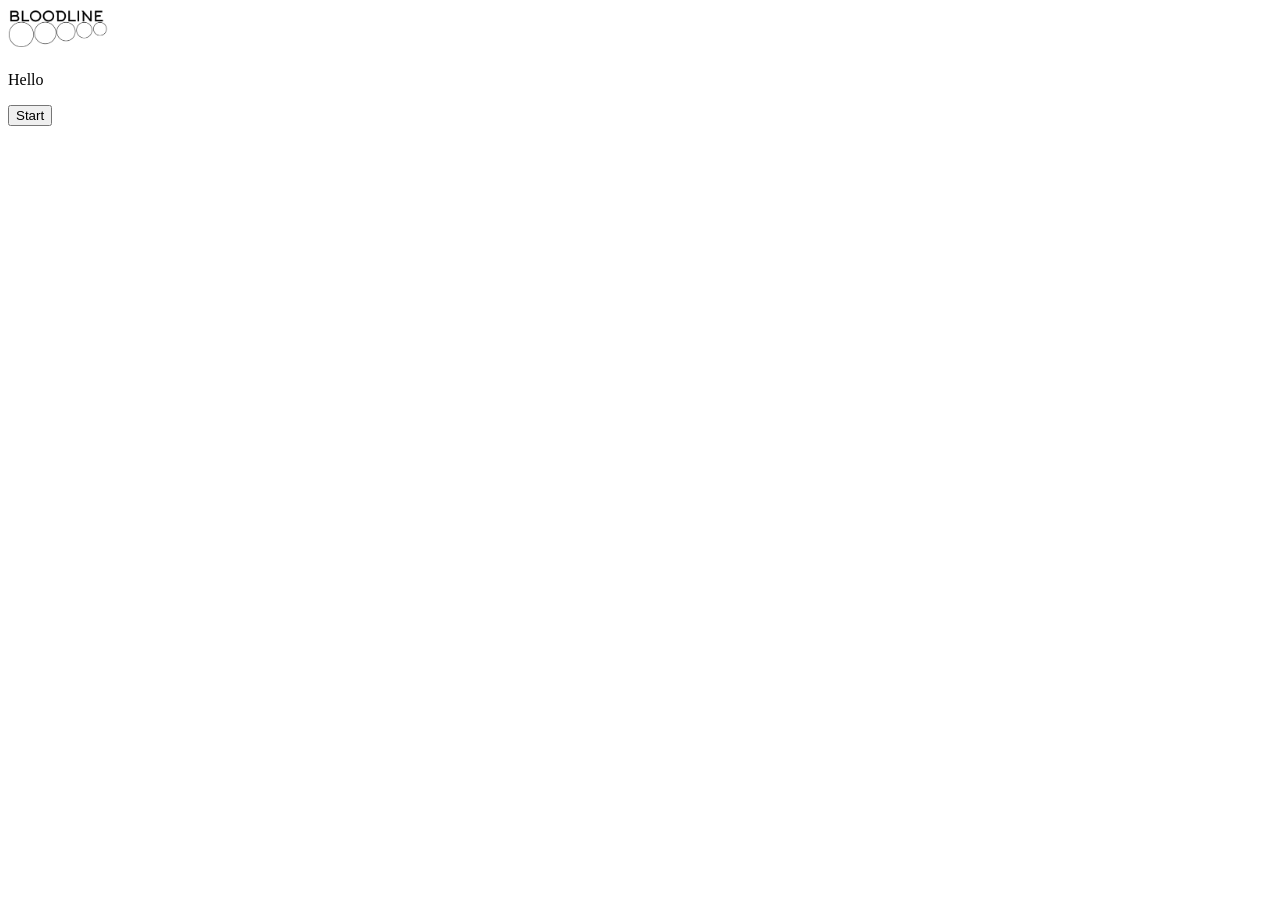
<file: static/index.html>
<!DOCTYPE html>
<html lang="en" dir="ltr">
  <head>
    <meta charset="utf-8">
    <meta name="viewport" content="width=device-width, initial-scale=1">
    <title>Blood Line</title>
    <link rel="stylesheet" href"">
    <link href="https://fonts.googleapis.com/css?family=Muli:400,600,700,800,900i" rel="stylesheet">
  </head>
  <body>
    <img src="logo.jpg" alt="Bloodline Logo" width="100px" id="logo">
    <p>Hello</p>
    <input type ="button" id="start" value="Start" onclick="window.location.href = 'question.html';"></input>
  </body>
</html>
</file>
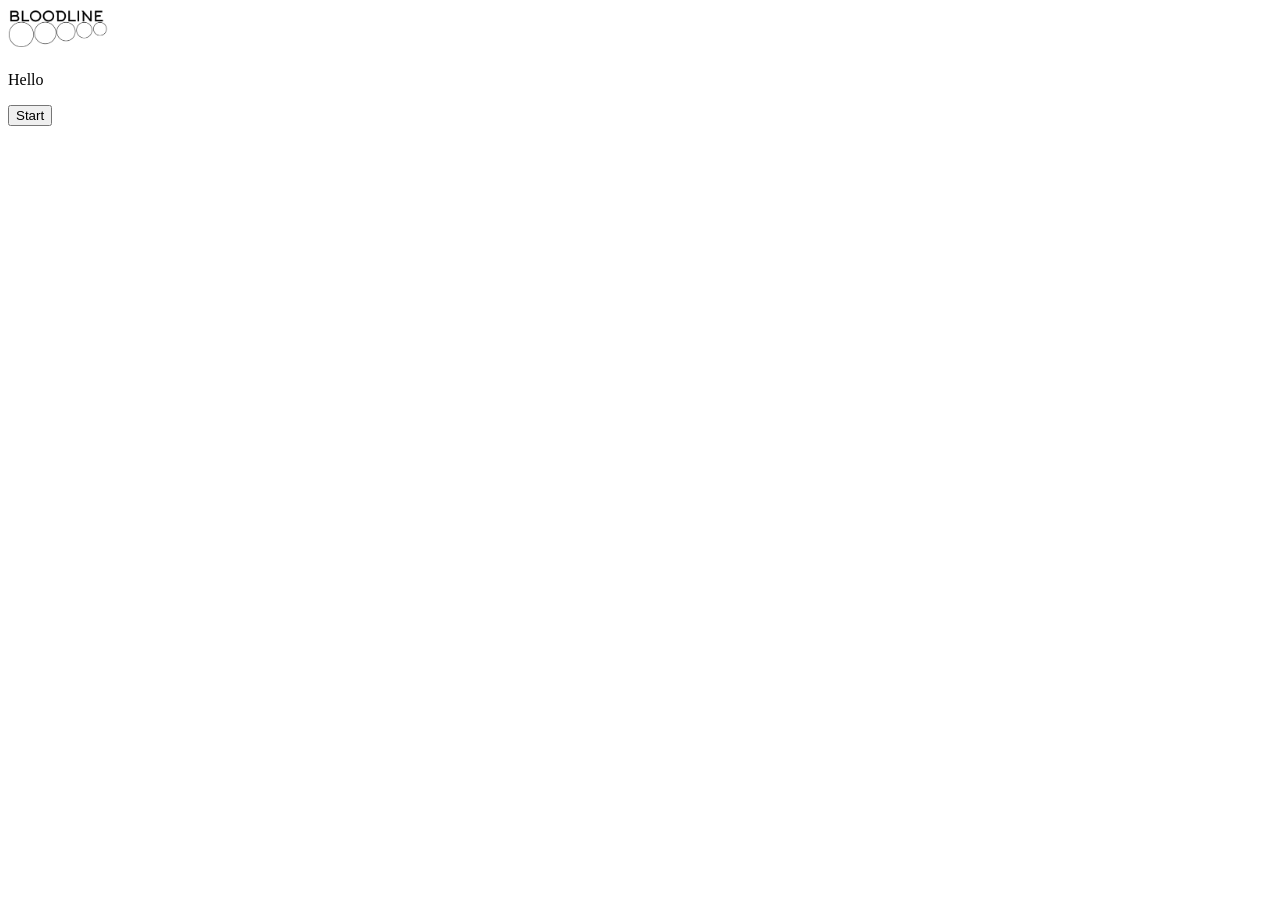
<file: templates/index.html>
<!DOCTYPE html>
<html lang="en" dir="ltr">
  <head>
    <meta charset="utf-8">
    <meta name="viewport" content="width=device-width, initial-scale=1">
    <title>Blood Line</title>
    <link rel="stylesheet" href"">
    <link href="https://fonts.googleapis.com/css?family=Muli:400,600,700,800,900i" rel="stylesheet">
  </head>
  <body>
    <img src="/static/images/logo.png" alt="Bloodline Logo" width="100px" id="logo">
    <p>Hello</p>
    <input type ="button" id="start" value="Start" onclick="window.location.href = '/static/question.html';"></input>
  </body>
</html>
</file>
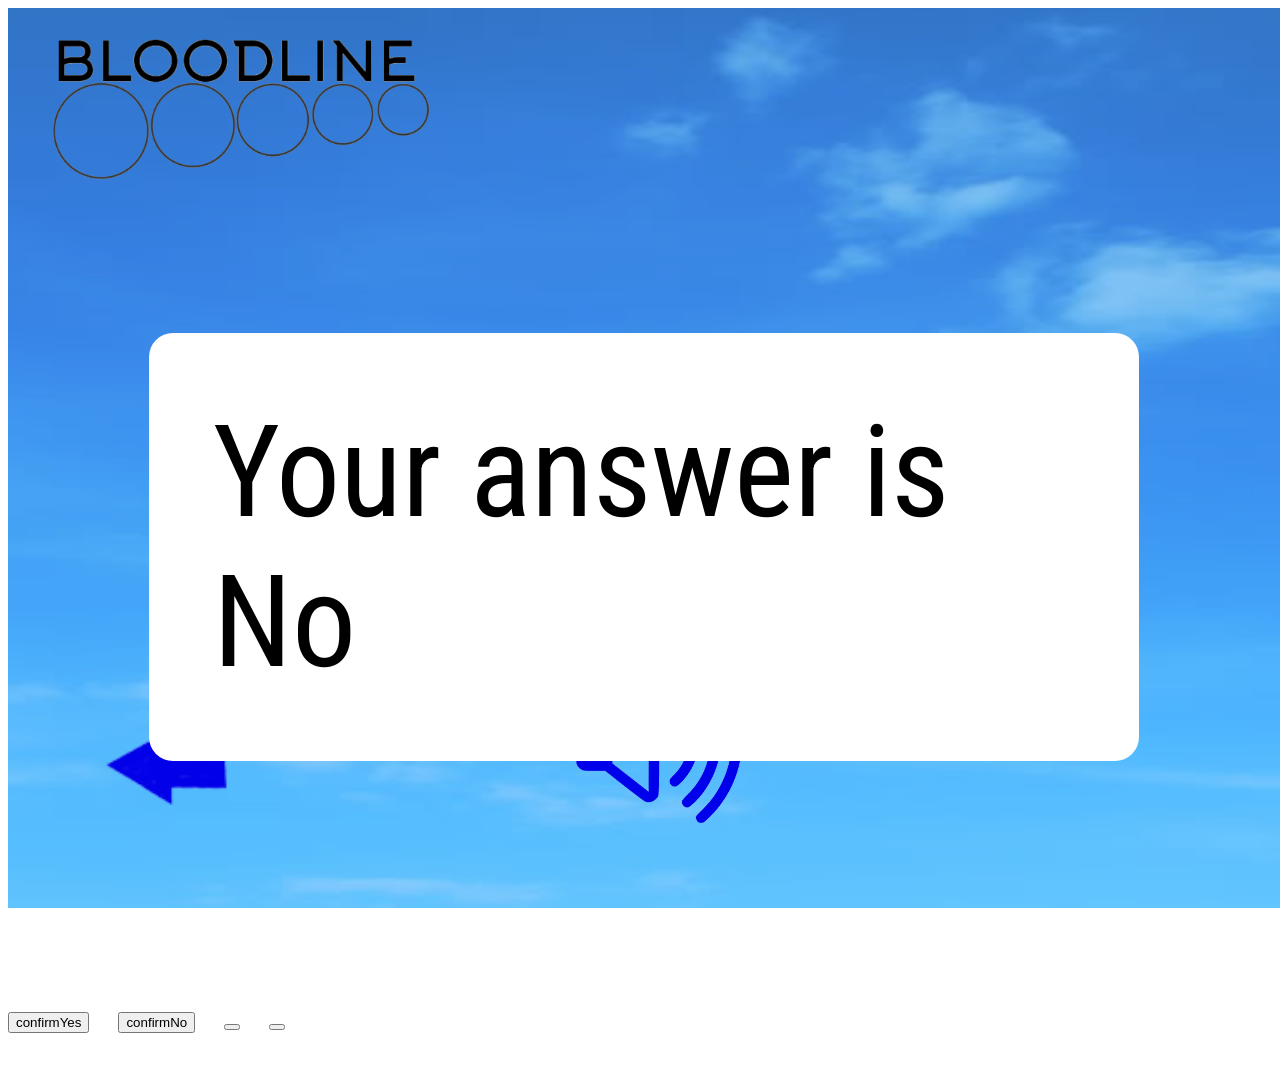
<file: static/answer.html>
<!DOCTYPE html>
<html lang="en" dir="ltr">
  <head>
    <meta charset="utf-8">
    <meta name="viewport" content="width=device-width, initial-scale=1">
    <title>Blood Line</title>
    <link rel="stylesheet" href="css/style.css">
    <link href="https://fonts.googleapis.com/css?family=Roboto+Condensed&display=swap" rel="stylesheet">
  </head>
  <body>
        <img src="images/background.png" alt="background" id="backgroundImage">
    <img src="images/logo.png" alt="Bloodline Logo" width="100px" id="logo">
    <p id="answer"></p>
    <!--Go FORWARD-->
    <input type = "button" id="confirmYes" value="confirmYes" onclick="window.location.href = 'question.html';"></input>

    <!--Go BACK-->
    <input type = "button" id="confirmNo" value="confirmNo" onclick="window.location.href = 'question.html';"></input>
    <button onClick="" id="backward"><img src="images/backward.png" id="backimage"></button>
    <button onClick="" id="repeat"><img src="images/sound.png" id="repeatimage"></button>

    <meta http-equiv="refresh" content="5;url=question.html" />
    <script>
    function toAnswer(answer) {
      if(answer === 'yes') {
        return "Your answer is Yes";
      } else {
        return "Your answer is No";
      }
    }

    document.getElementById("answer").innerHTML = toAnswer(localStorage.getItem('answer'));


    </script>
  </body>
</html>
</file>
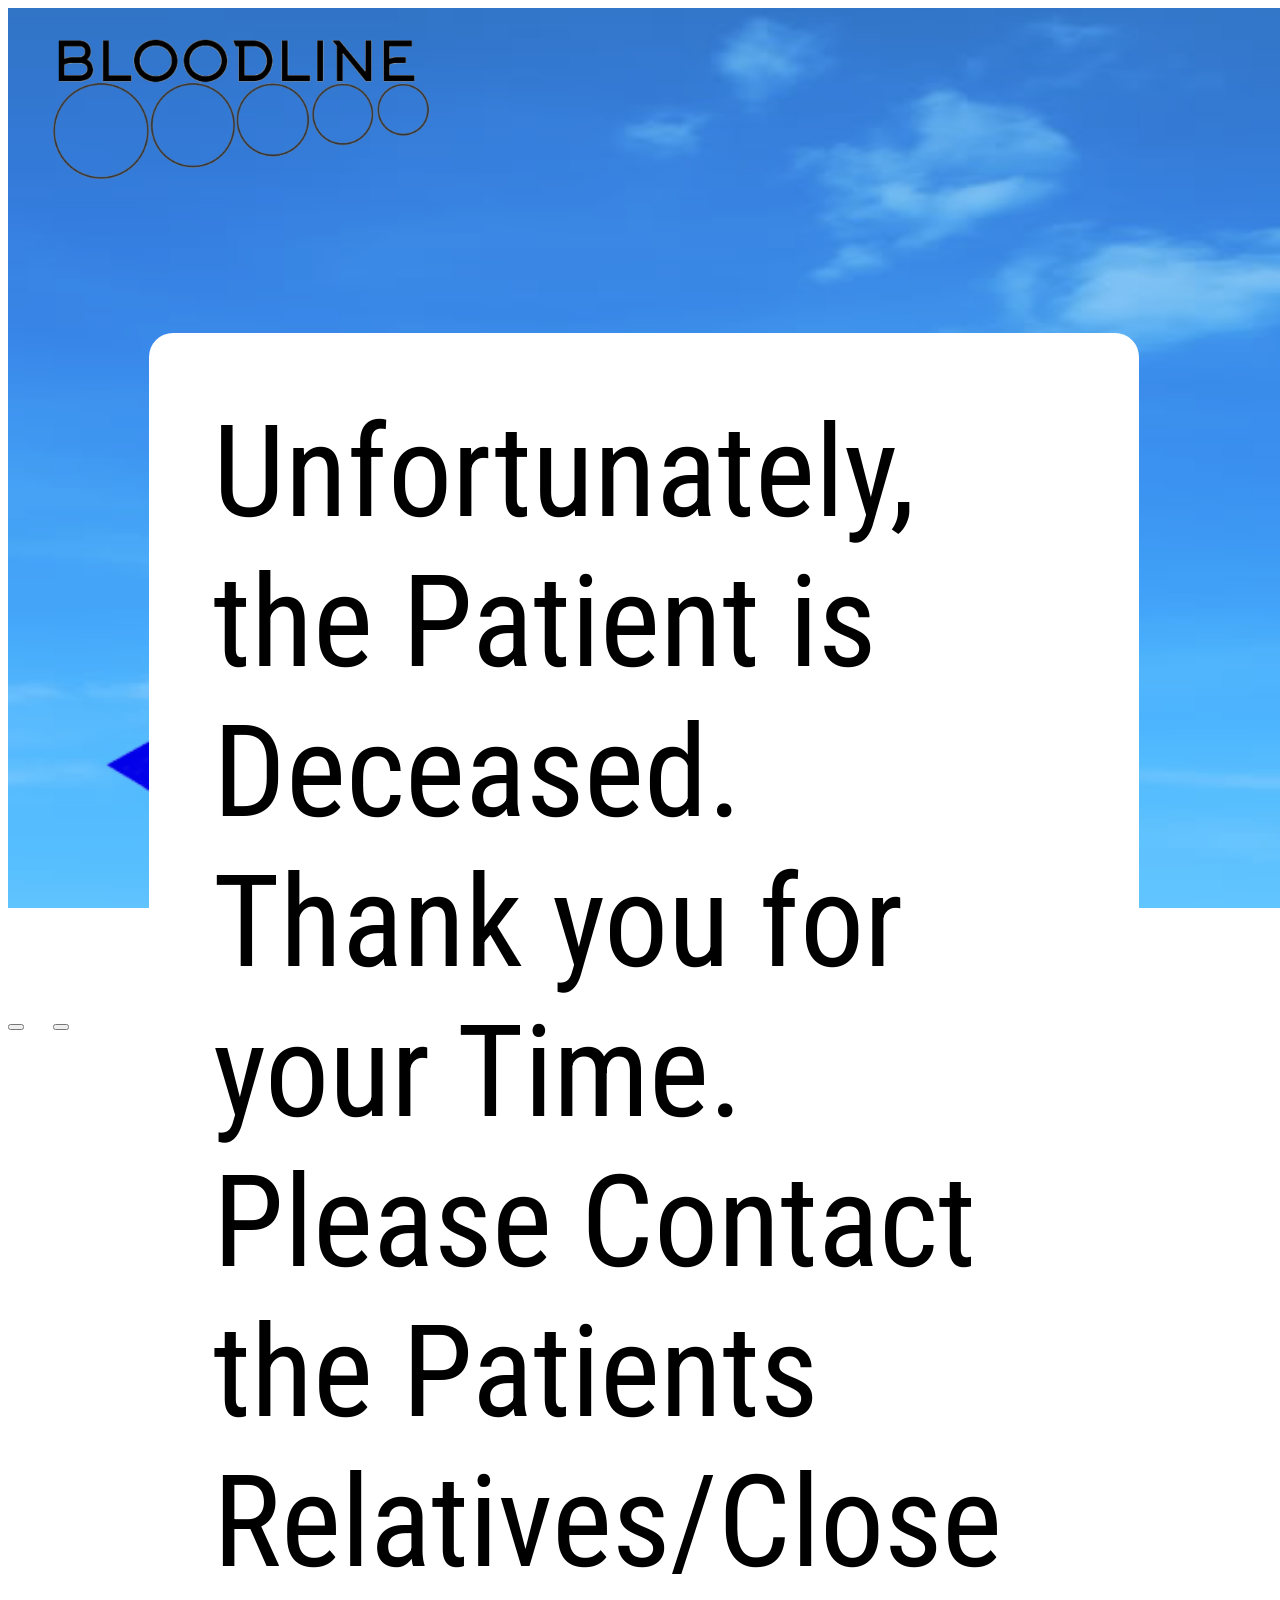
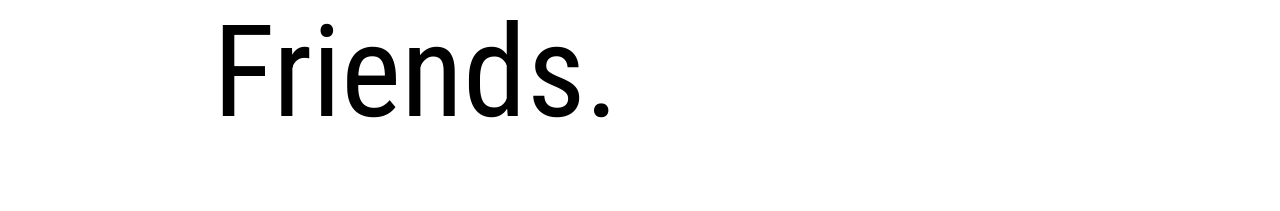
<file: static/Deceased.html>
<!DOCTYPE html>
<html lang="en" dir="ltr">
  <head>
    <meta charset="utf-8">
    <meta name="viewport" content="width=device-width, initial-scale=1">
    <title>Blood Line</title>
    <link rel="stylesheet" href="css/style.css">
    <link href="https://fonts.googleapis.com/css?family=Roboto+Condensed&display=swap" rel="stylesheet">
  </head>
  <body>

    <img src="images/background.png" alt="background" id="backgroundImage">

    <img src="images/logo.png" alt="Bloodline Logo" id="logo">
    <p id="question"></p>
    <div class="navbar">
      <button onClick="" id="backward"><img src="images/backward.png" id="backimage"></button>
      <button onClick="" id="repeat"><img src="images/sound.png" id="repeatimage"></button>
      <button onClick="window.location.href = 'question2.html'; localStorage.setItem('answer', 'yes');" class= "answer" id="yes" value="yes"></button>
      <button onClick="window.location.href = 'Safe.html'; localStorage.setItem('answer', 'no');" class="answer" id="no" value="no"></button>

  </div>


    <script>

    function toQuestion(f) {
      var question = ["Unfortunately, the Patient is Deceased. Thank you for your Time. Please Contact the Patients Relatives/Close Friends.", "question2", "question3" ];
      return question[f];
    }

    document.getElementById("question").innerHTML = toQuestion(0);
    </script>
    <script>

  <form action="./contact" method="post">
      <input type="text" name="projectFilepath">
      <input type="submit">
  </form>

  <div id="touchsurface">Swipe Me</div>

  </body>
</html>
</file>
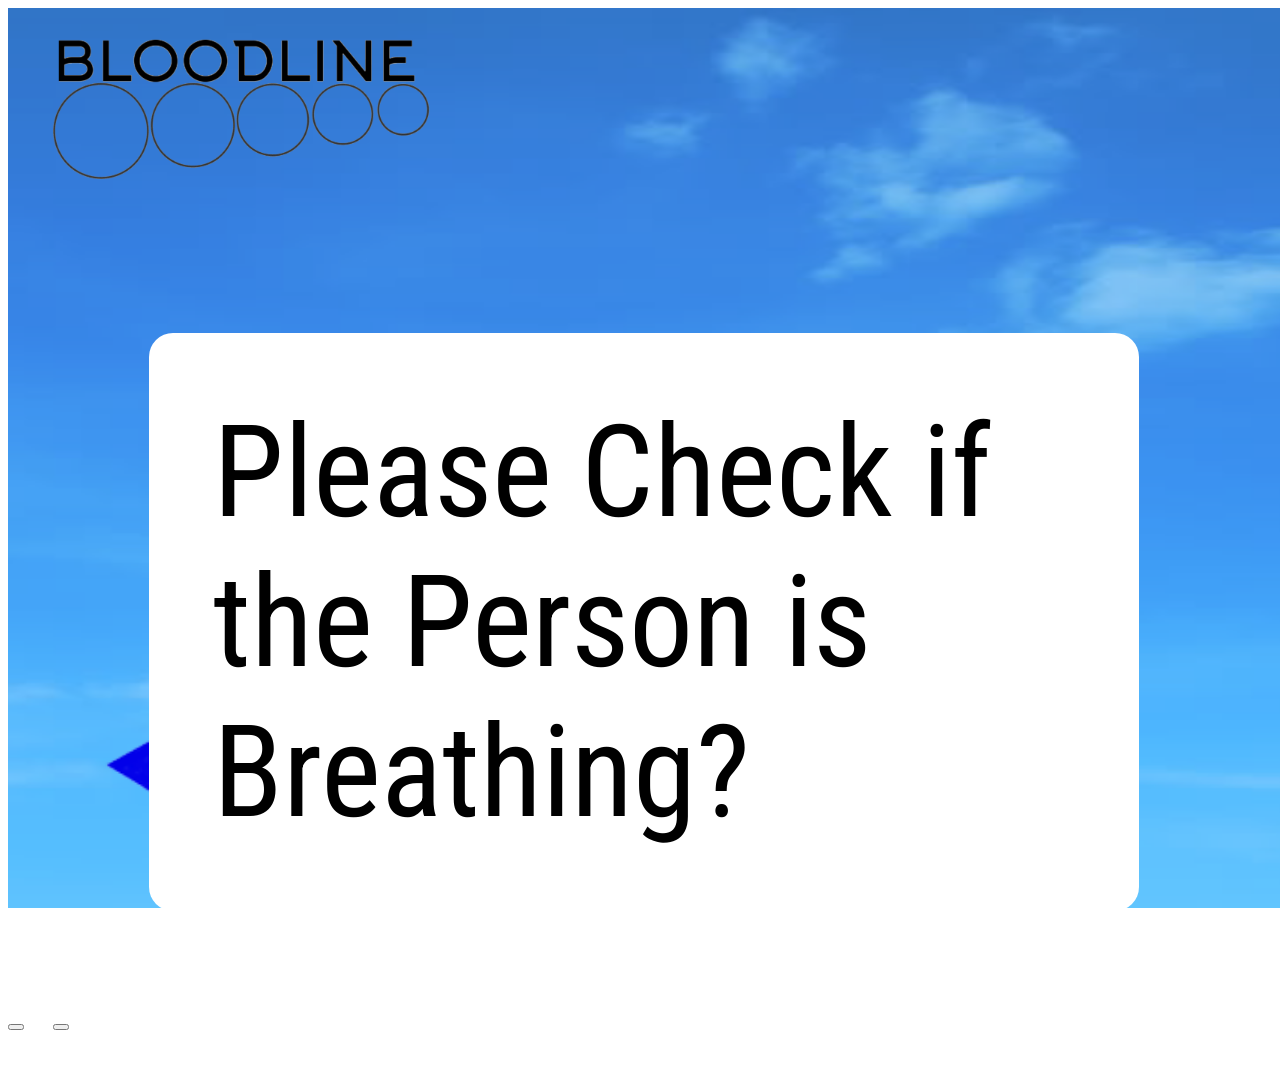
<file: static/PositionAirway.html>
<!DOCTYPE html>
<html lang="en" dir="ltr">
  <head>
    <meta charset="utf-8">
    <meta name="viewport" content="width=device-width, initial-scale=1">
    <title>Blood Line</title>
    <link rel="stylesheet" href="css/style.css">
    <link href="https://fonts.googleapis.com/css?family=Roboto+Condensed&display=swap" rel="stylesheet">
  </head>
  <body>

    <img src="images/background.png" alt="background" id="backgroundImage">

    <img src="images/logo.png" alt="Bloodline Logo" id="logo">
    <p id="question"></p>
    <div class="navbar">
      <button onClick="" id="backward"><img src="images/backward.png" id="backimage"></button>
      <button onClick="" id="repeat"><img src="images/sound.png" id="repeatimage"></button>
      <button onClick="window.location.href = 'question1.html'; localStorage.setItem('answer', 'yes');" class= "answer" id="yes" value="yes"></button>
      <button onClick="window.location.href = 'answer.html'; localStorage.setItem('answer', 'no');" class="answer" id="no" value="no"></button>

  </div>


    <script>

    function toQuestion(f) {
      var question = ["Please Check if the Person is Breathing?", "question2", "question3" ];
      return question[f];
    }

    document.getElementById("question").innerHTML = toQuestion(0);
    </script>
    <script>

  <form action="./contact" method="post">
      <input type="text" name="projectFilepath">
      <input type="submit">
  </form>

  <div id="touchsurface">Swipe Me</div>

  </body>
</html>
</file>
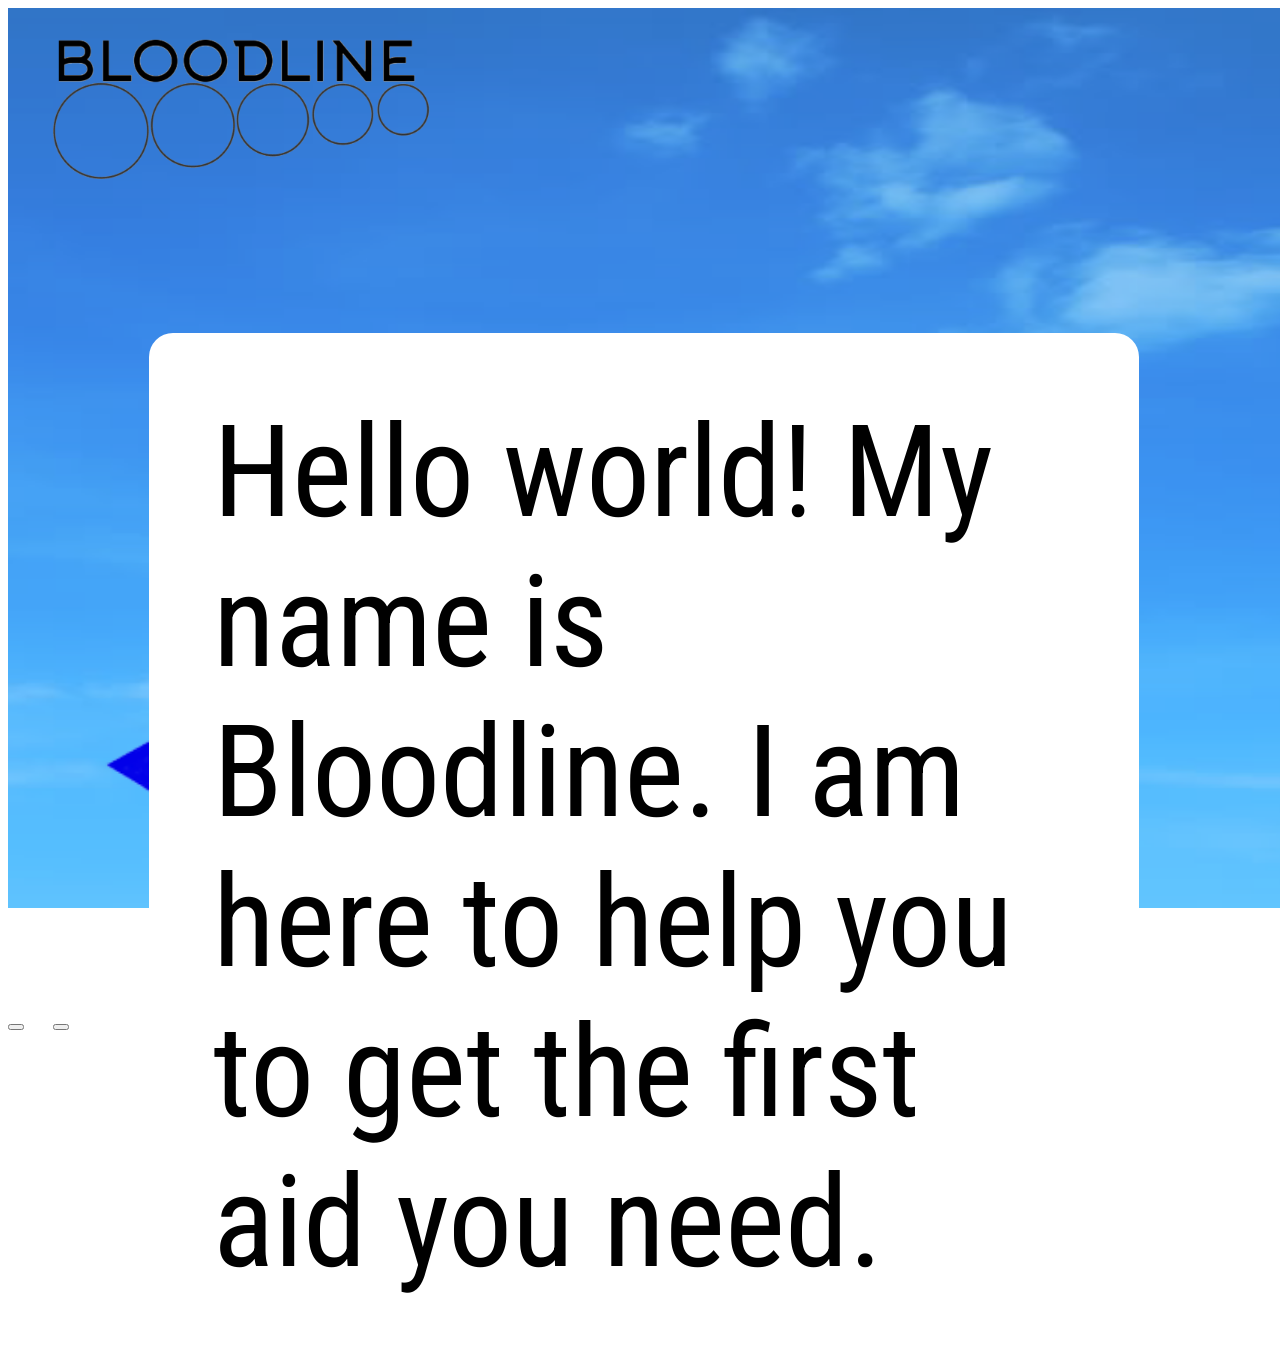
<file: static/question.html>
<!DOCTYPE html>
<html lang="en" dir="ltr">
  <head>
    <meta charset="utf-8">
    <meta name="viewport" content="width=device-width, initial-scale=1">
    <title>Blood Line</title>
    <link rel="stylesheet" href="css/style.css">
    <link href="https://fonts.googleapis.com/css?family=Roboto+Condensed&display=swap" rel="stylesheet">
  </head>
  <body>

    <img src="images/background.png" alt="background" id="backgroundImage">

    <img src="images/logo.png" alt="Bloodline Logo" id="logo">
    <p id="question"></p>
    <div class="navbar">
      <button onClick="" id="backward"><img src="images/backward.png" id="backimage"></button>
      <button onClick="" id="repeat"><img src="images/sound.png" id="repeatimage"></button>
      <button onClick="window.location.href = 'question1.html'; localStorage.setItem('answer', 'yes');" class= "answer" id="yes" value="yes"></button>
      <button onClick="window.location.href = 'question1.html'; localStorage.setItem('answer', 'no');" class="answer" id="no" value="no"></button>

  </div>


    <script>

    function toQuestion(f) {
      var question = ["Hello world! My name is Bloodline. I am here to help you to get the first aid you need.", "question2", "question3" ];
      return question[f];
    }

    document.getElementById("question").innerHTML = toQuestion(0);
    </script>
    <script>

  <form action="./contact" method="post">
      <input type="text" name="projectFilepath">
      <input type="submit">
  </form>

  <div id="touchsurface">Swipe Me</div>

  </body>
</html>
</file>
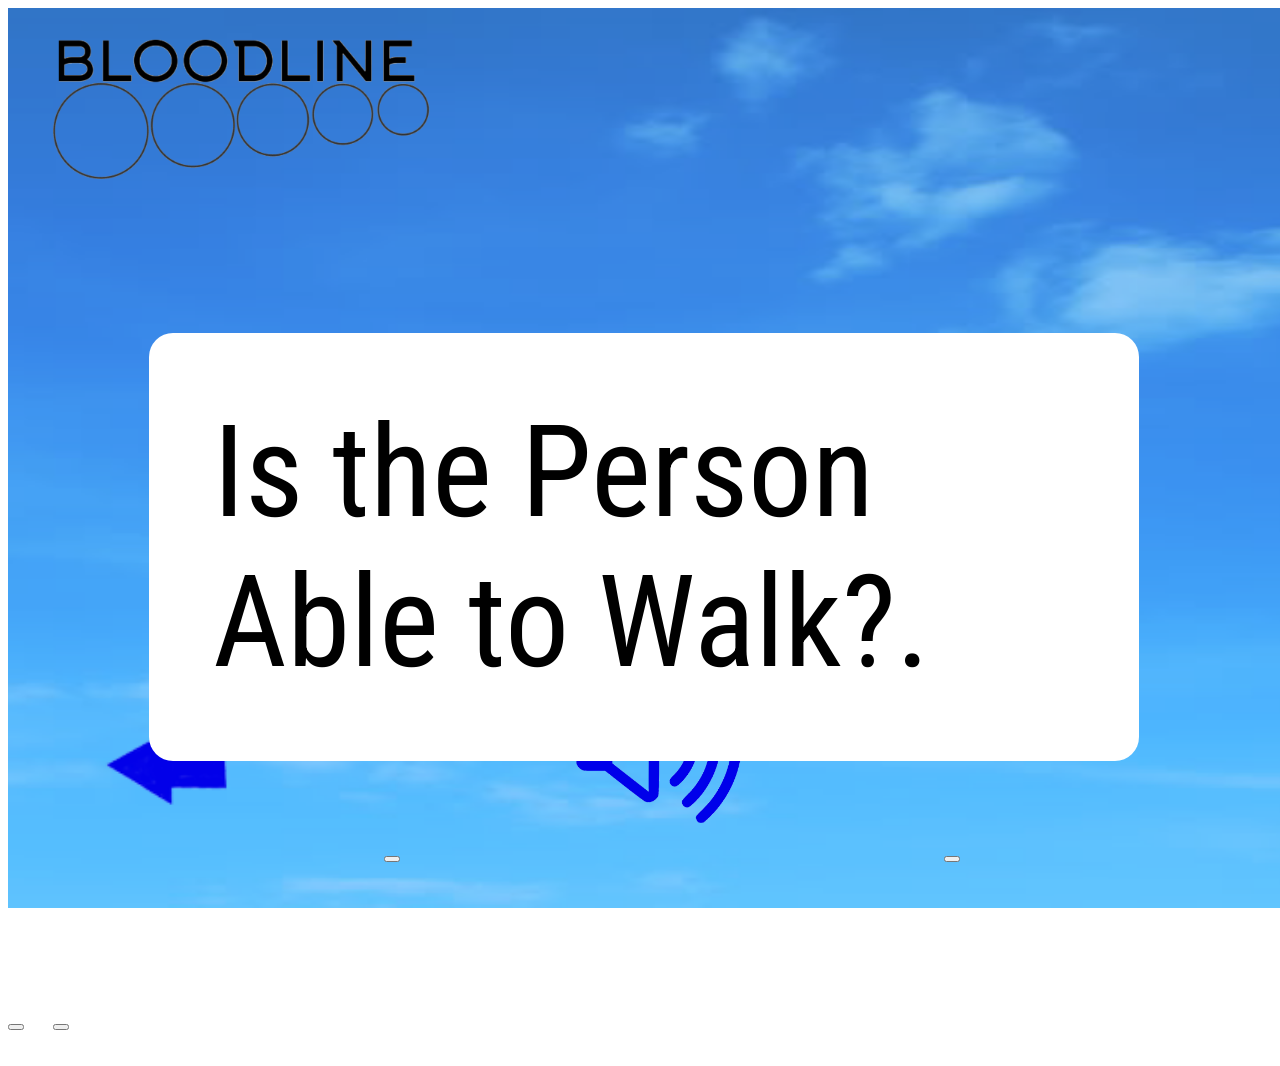
<file: static/question1.html>
<!DOCTYPE html>
<html lang="en" dir="ltr">
  <head>
    <meta charset="utf-8">
    <meta name="viewport" content="width=device-width, initial-scale=1">
    <title>Blood Line</title>
    <link rel="stylesheet" href="css/style.css">
    <link href="https://fonts.googleapis.com/css?family=Roboto+Condensed&display=swap" rel="stylesheet">
  </head>
  <body>

    <img src="images/background.png" alt="background" id="backgroundImage">

    <img src="images/logo.png" alt="Bloodline Logo" id="logo">
    <p id="question"></p>
    <div class="navbar">
      <button onClick="" id="backward"><img src="images/backward.png" id="backimage"></button>
      <button onClick="" id="repeat"><img src="images/sound.png" id="repeatimage"></button>
      <button onClick="window.location.href = 'Respirations.html'; localStorage.setItem('answer', 'yes');" class= "answer" id="yes" value="yes"></button>
      <button onClick="window.location.href = 'Safe.html'; localStorage.setItem('answer', 'no');" class="answer" id="no" value="no"></button>

  </div>


    <script>

    function toQuestion(f) {
      var question = ["Is the Person Able to Walk?.", "question2", "question3" ];
      return question[f];
    }

    document.getElementById("question").innerHTML = toQuestion(0);
    </script>
    <script>

  <form action="./contact" method="post">
      <input type="text" name="projectFilepath">
      <input type="submit">
  </form>

  <div id="touchsurface">Swipe Me</div>

  </body>
</html>
</file>
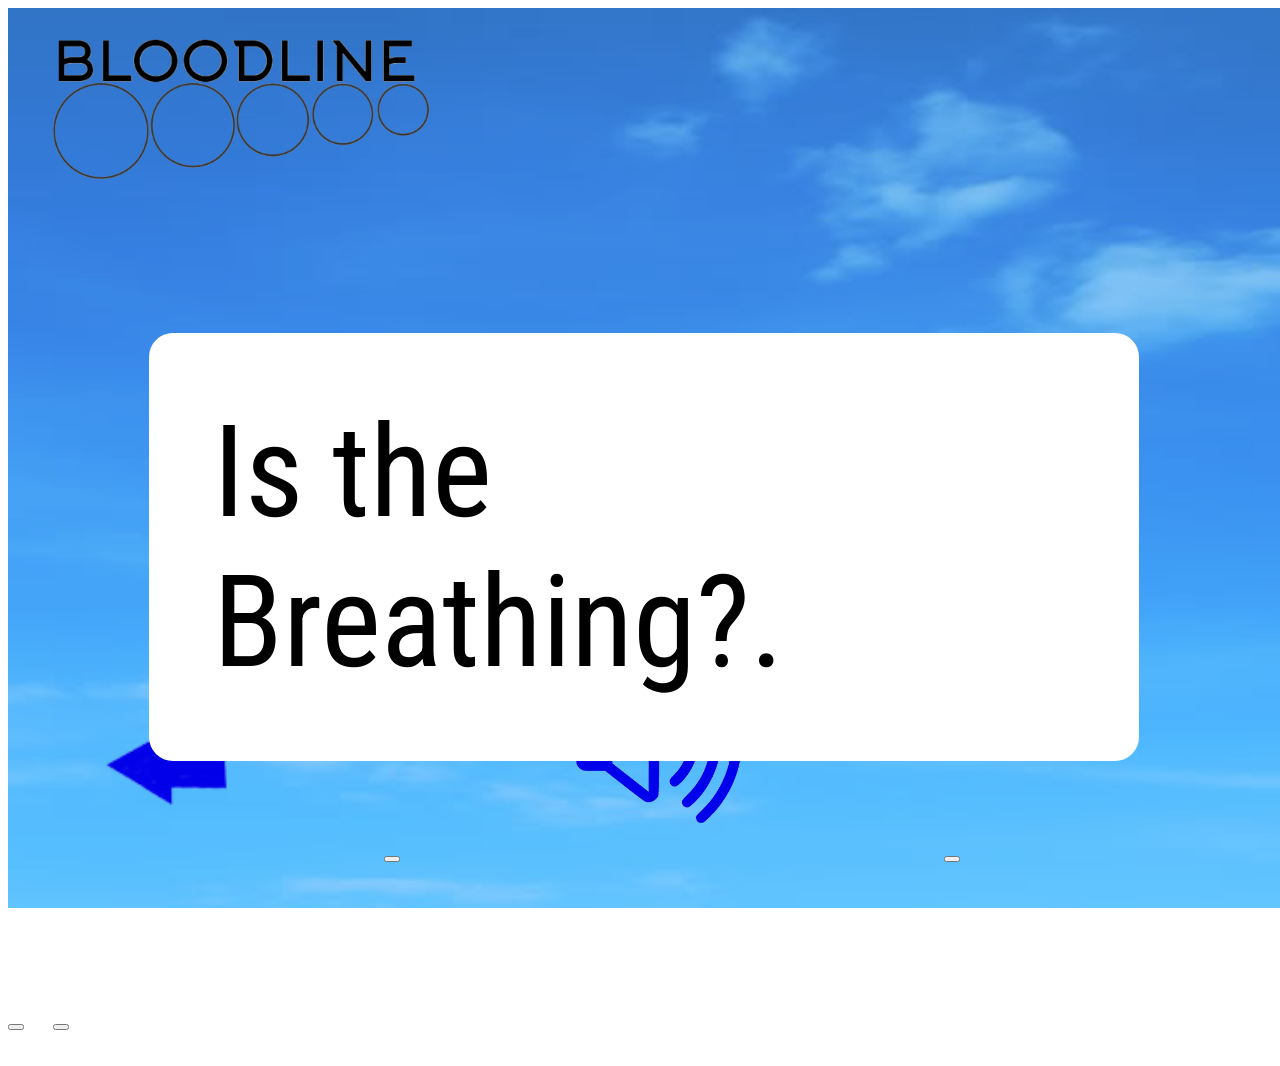
<file: static/Respirations.html>
<!DOCTYPE html>
<html lang="en" dir="ltr">
  <head>
    <meta charset="utf-8">
    <meta name="viewport" content="width=device-width, initial-scale=1">
    <title>Blood Line</title>
    <link rel="stylesheet" href="css/style.css">
    <link href="https://fonts.googleapis.com/css?family=Roboto+Condensed&display=swap" rel="stylesheet">
  </head>
  <body>

    <img src="images/background.png" alt="background" id="backgroundImage">

    <img src="images/logo.png" alt="Bloodline Logo" id="logo">
    <p id="question"></p>
    <div class="navbar">
      <button onClick="" id="backward"><img src="images/backward.png" id="backimage"></button>
      <button onClick="" id="repeat"><img src="images/sound.png" id="repeatimage"></button>
      <button onClick="window.location.href = 'Deceased.html'; localStorage.setItem('answer', 'yes');" class= "answer" id="yes" value="yes"></button>
      <button onClick="window.location.href = 'Safe.html'; localStorage.setItem('answer', 'no');" class="answer" id="no" value="no"></button>

  </div>


    <script>

    function toQuestion(f) {
      var question = ["Is the Breathing?.", "question2", "question3" ];
      return question[f];
    }

    document.getElementById("question").innerHTML = toQuestion(0);
    </script>
    <script>

  <form action="./contact" method="post">
      <input type="text" name="projectFilepath">
      <input type="submit">
  </form>

  <div id="touchsurface">Swipe Me</div>

  </body>
</html>
</file>
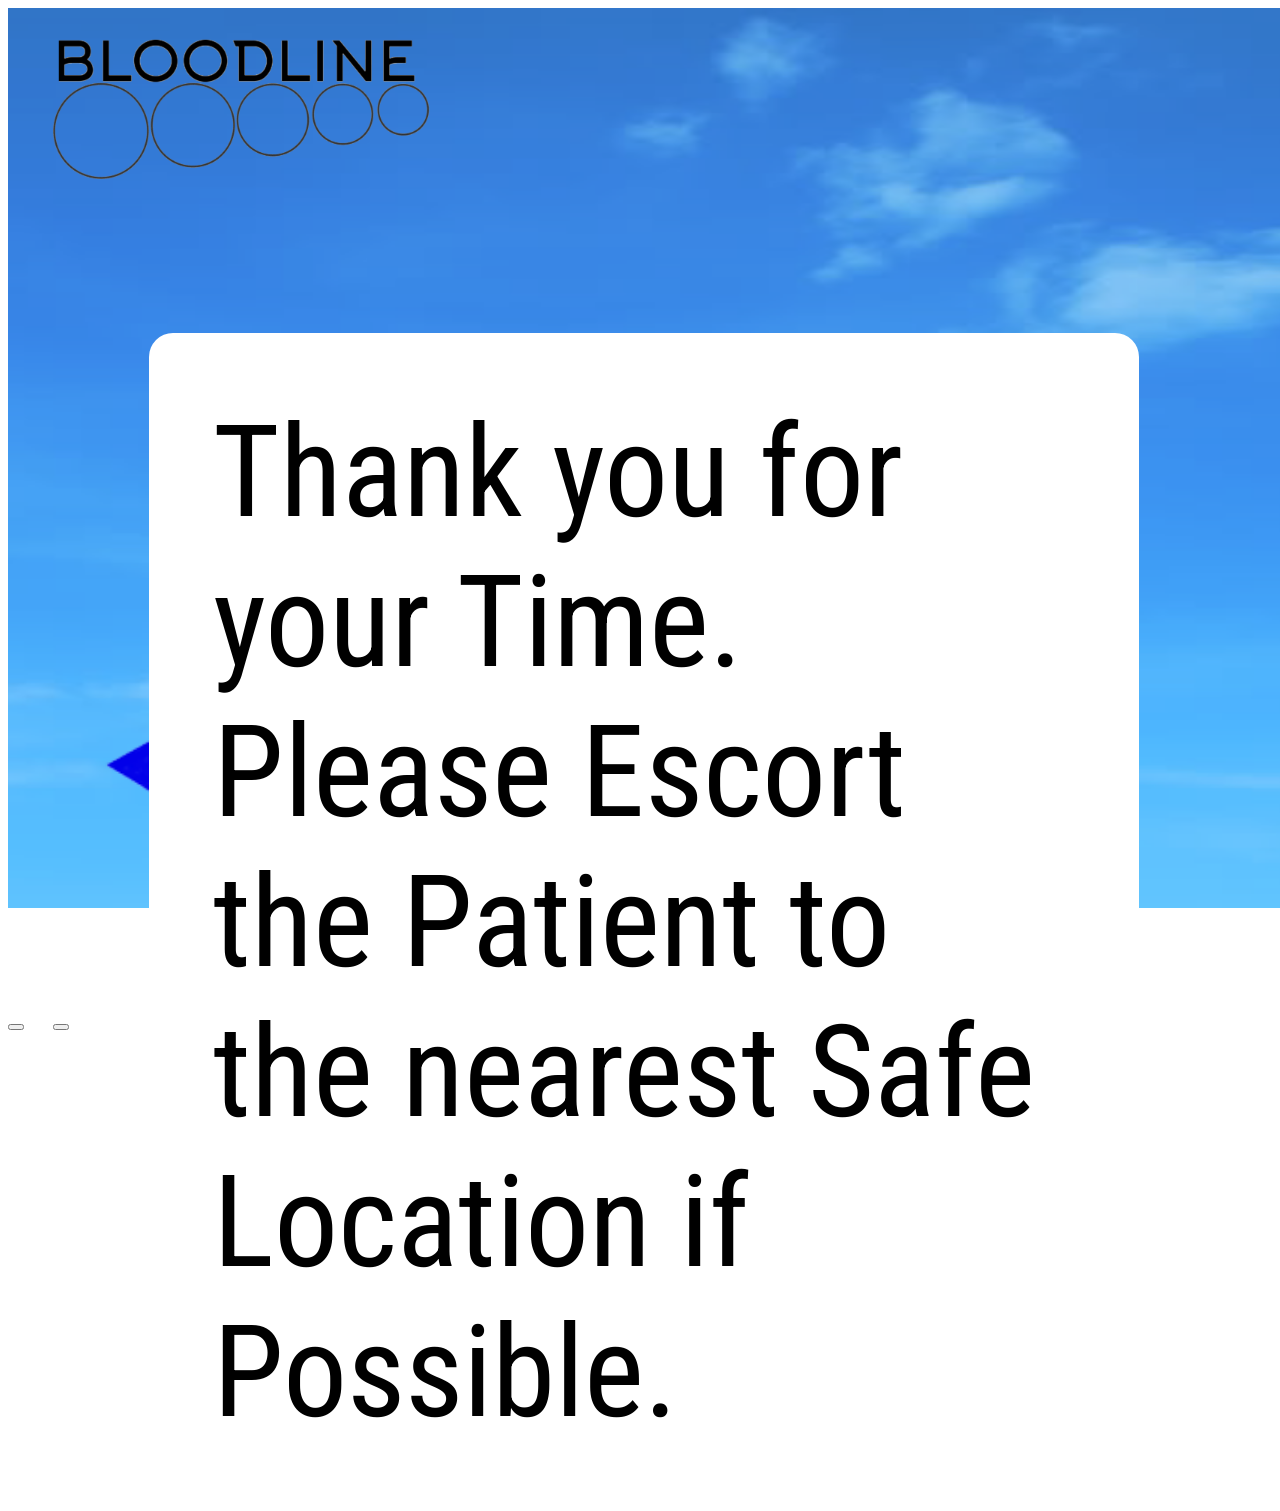
<file: static/Safe.html>
<!DOCTYPE html>
<html lang="en" dir="ltr">
  <head>
    <meta charset="utf-8">
    <meta name="viewport" content="width=device-width, initial-scale=1">
    <title>Blood Line</title>
    <link rel="stylesheet" href="css/style.css">
    <link href="https://fonts.googleapis.com/css?family=Roboto+Condensed&display=swap" rel="stylesheet">
  </head>
  <body>

    <img src="images/background.png" alt="background" id="backgroundImage">

    <img src="images/logo.png" alt="Bloodline Logo" id="logo">
    <p id="question"></p>
    <div class="navbar">
      <button onClick="" id="backward"><img src="images/backward.png" id="backimage"></button>
      <button onClick="" id="repeat"><img src="images/sound.png" id="repeatimage"></button>
      <button onClick="window.location.href = 'question2.html'; localStorage.setItem('answer', 'yes');" class= "answer" id="yes" value="yes"></button>
      <button onClick="window.location.href = 'Safe.html'; localStorage.setItem('answer', 'no');" class="answer" id="no" value="no"></button>

  </div>


    <script>

    function toQuestion(f) {
      var question = ["Thank you for your Time. Please Escort the Patient to the nearest Safe Location if Possible.", "question2", "question3" ];
      return question[f];
    }

    document.getElementById("question").innerHTML = toQuestion(0);
    </script>
    <script>

  <form action="./contact" method="post">
      <input type="text" name="projectFilepath">
      <input type="submit">
  </form>

  <div id="touchsurface">Swipe Me</div>

  </body>
</html>
</file>
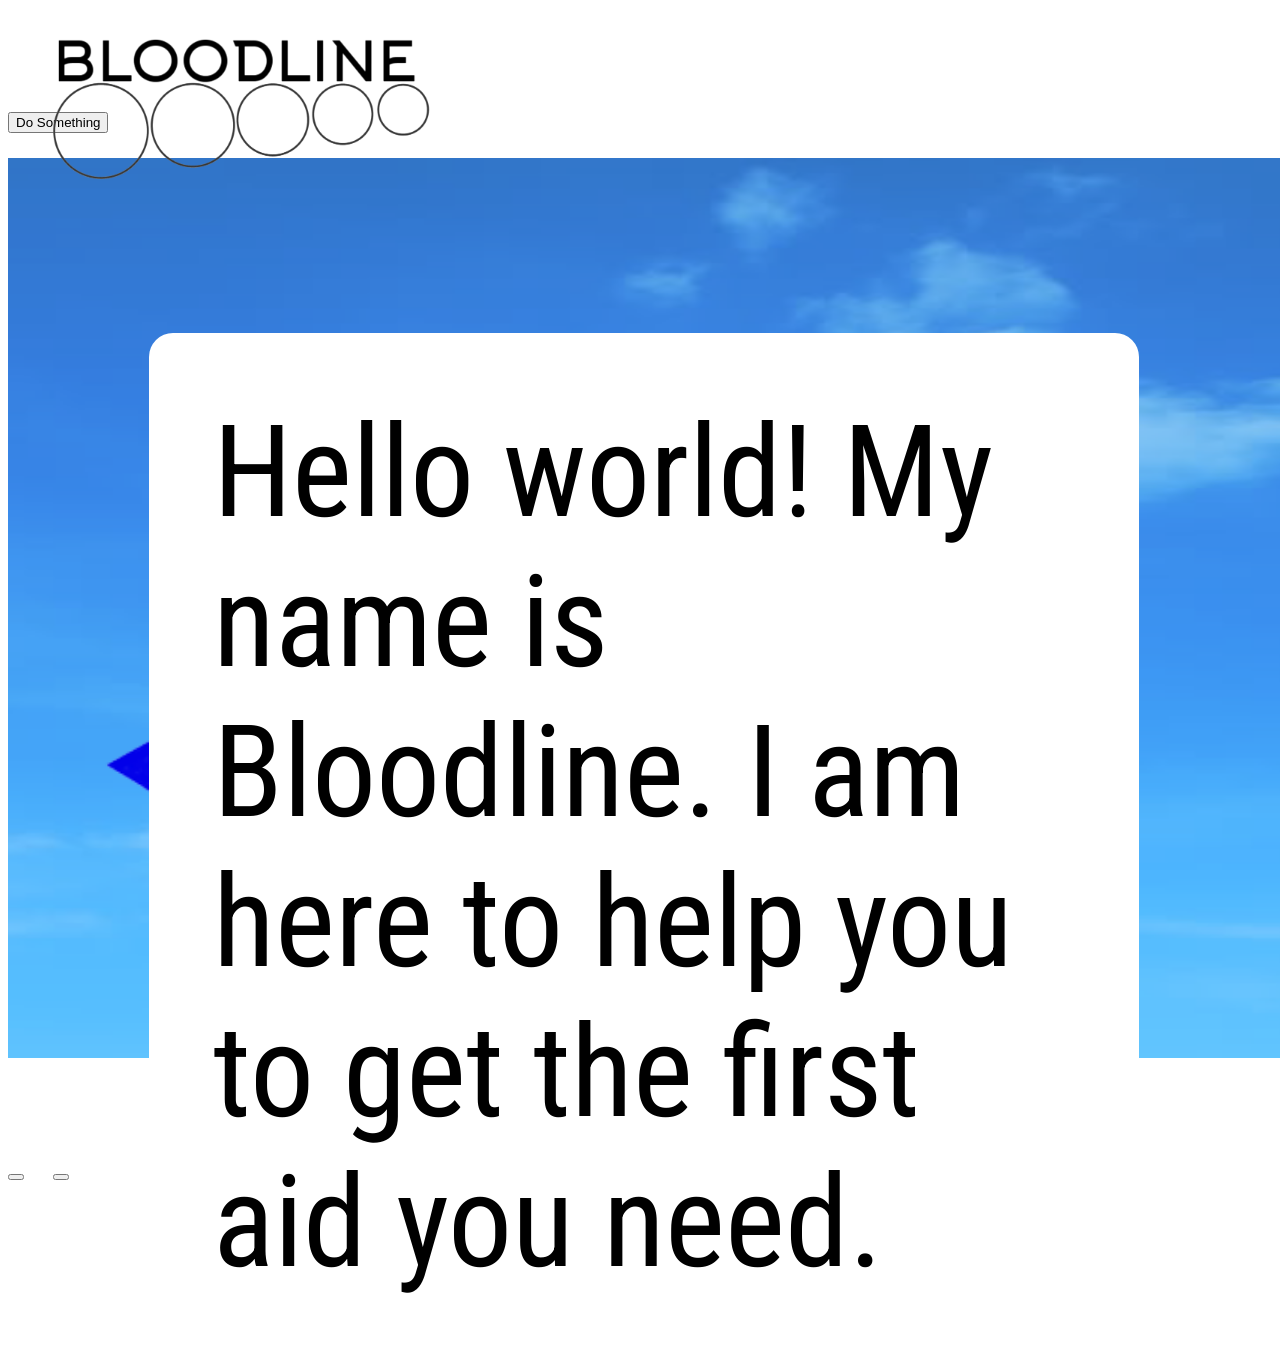
<file: templates/question.html>
<!DOCTYPE html>
<html lang="en" dir="ltr">
  <head>
    <meta charset="utf-8">
    <meta name="viewport" content="width=device-width, initial-scale=1">
    <title>Blood Line</title>
    <link rel="stylesheet" href="css/style.css">
    <link href="https://fonts.googleapis.com/css?family=Roboto+Condensed&display=swap" rel="stylesheet">
  </head>
  <body>

    <input type="submit" name="submit_button" value="Do Something">

    <img src="images/background.png" alt="background" id="backgroundImage">

    <img src="images/logo.png" alt="Bloodline Logo" id="logo">
    <p id="question"></p>
    <div class="navbar">
      <button onClick="" id="backward"><img src="images/backward.png" id="backimage"></button>
      <button onClick="" id="repeat"><img src="images/sound.png" id="repeatimage"></button>
      <button onClick="window.location.href = 'question1.html'; localStorage.setItem('answer', 'yes');" class= "answer" id="yes" value="yes"></button>
      <button onClick="window.location.href = 'answer.html'; localStorage.setItem('answer', 'no');" class="answer" id="no" value="no"></button>

  </div>


    <script>

    function toQuestion(f) {
      var question = ["Hello world! My name is Bloodline. I am here to help you to get the first aid you need.", "question2", "question3" ];
      return question[f];
    }

    document.getElementById("question").innerHTML = toQuestion(0);
    </script>
    <script>


  <div id="touchsurface">Swipe Me</div>

  </body>
</html>
</file>
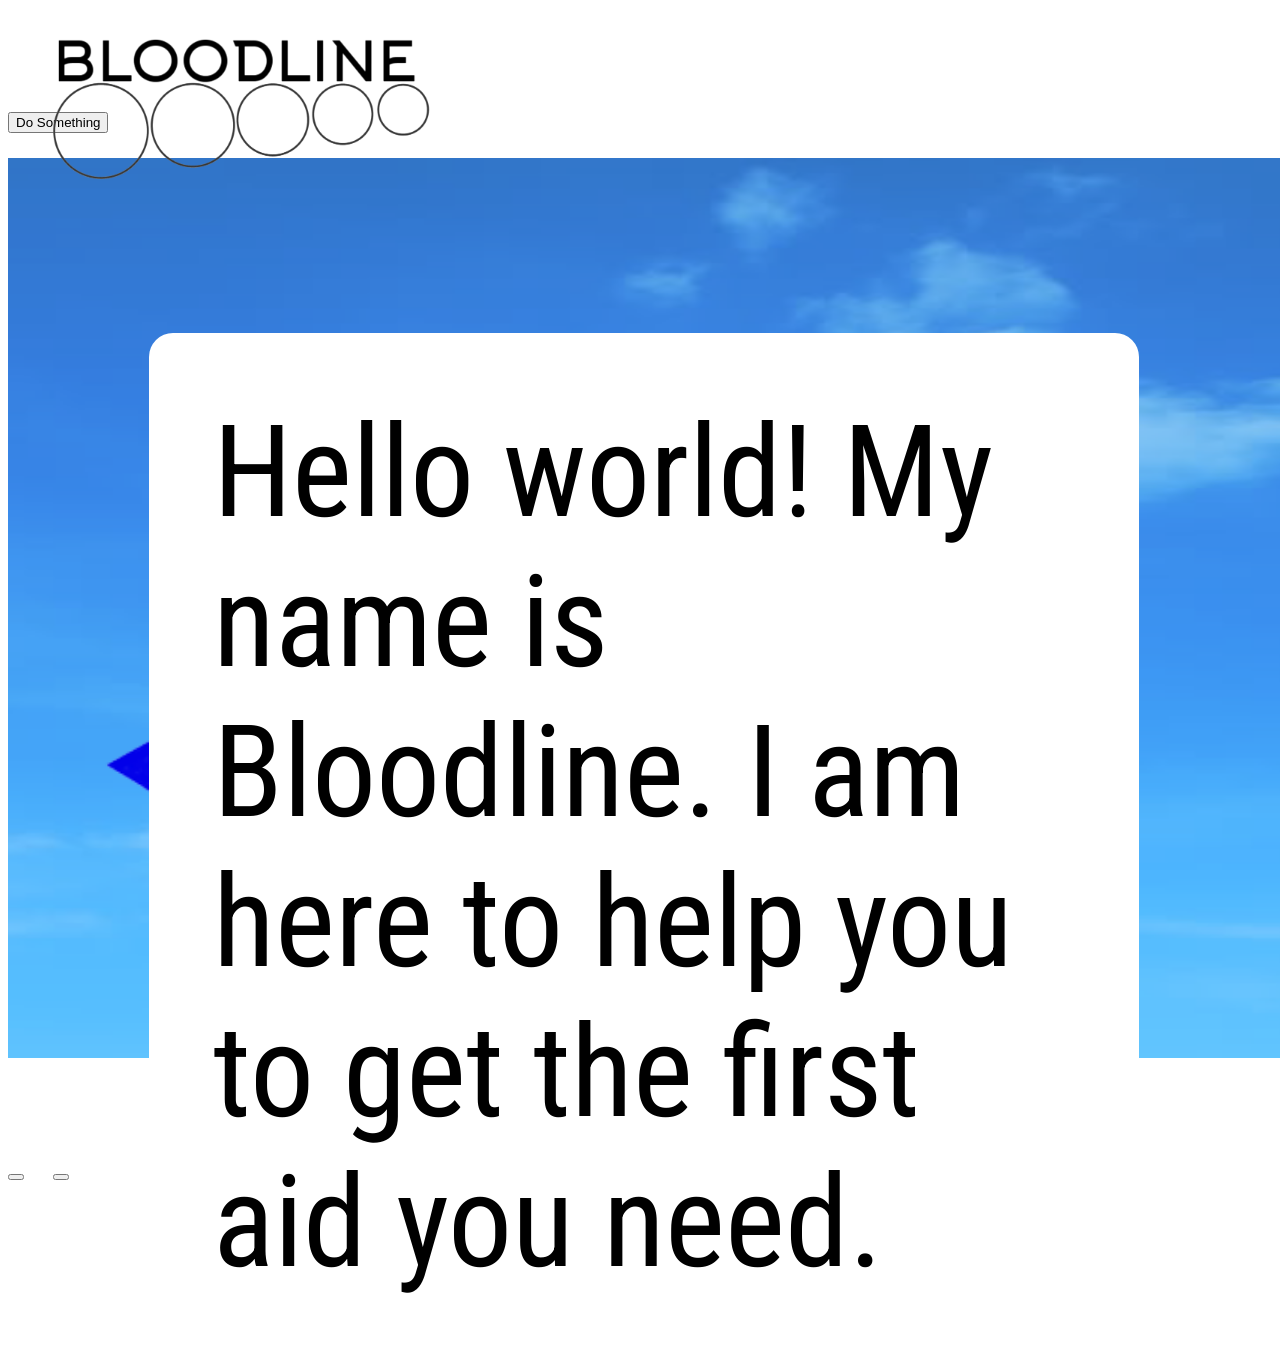
<file: templates/question1.html>
<!DOCTYPE html>
<html lang="en" dir="ltr">
  <head>
    <meta charset="utf-8">
    <meta name="viewport" content="width=device-width, initial-scale=1">
    <title>Blood Line</title>
    <link rel="stylesheet" href="css/style.css">
    <link href="https://fonts.googleapis.com/css?family=Roboto+Condensed&display=swap" rel="stylesheet">
  </head>
  <body>

    <input type="submit" name="submit_button" value="Do Something">

    <img src="images/background.png" alt="background" id="backgroundImage">

    <img src="images/logo.png" alt="Bloodline Logo" id="logo">
    <p id="question"></p>
    <div class="navbar">
      <button onClick="" id="backward"><img src="images/backward.png" id="backimage"></button>
      <button onClick="" id="repeat"><img src="images/sound.png" id="repeatimage"></button>
      <button onClick="window.location.href = 'answer.html'; localStorage.setItem('answer', 'yes');" class= "answer" id="yes" value="yes"></button>
      <button onClick="window.location.href = 'answer.html'; localStorage.setItem('answer', 'no');" class="answer" id="no" value="no"></button>

  </div>


    <script>

    function toQuestion(f) {
      var question = ["Hello world! My name is Bloodline. I am here to help you to get the first aid you need.", "question2", "question3" ];
      return question[f];
    }

    document.getElementById("question").innerHTML = toQuestion(0);
    </script>
    <script>


  <div id="touchsurface">Swipe Me</div>

  </body>
</html>
</file>
<file: static/css/style.css>
body {
  overflow: hidden;
  font-family: 'Roboto Condensed', sans-serif;
  font-size: 10vw;


}

#logo {
  position: absolute;
  top:30px;
  left: 50px;
  width: 30vw;
  z-index: 2;
}

#question{
  position: absolute;
  left: auto;
  top: 15vw;
  margin: 11vw;
  padding: 5vw;
  background-color: white;
  border-radius: 1.5rem;
  z-index: 1;
}

 #answer {
   position: absolute;
   left: auto;
   top: 15vw;
   margin: 11vw;
   padding: 5vw;
   background-color: white;
   border-radius: 1.5rem;
   z-index: 1;
}
#repeatimage {
   width: 13vw;
   position: absolute;
   left: 45vw;
   bottom: 6vw;

}

#backimage{
  width: 10vw;
  position: absolute;
  left: 8vw;
  bottom: 7vw;

}

#backgroundImage{
  display: absolute;
  width:100vw;
  z-index: -5;
  overflow: hidden;
  vertical-align:middle;
  height: 100vh;
  margin: 0;
}

#yes {
  position: absolute;
  left: 30vw;
  bottom: 3vw;
}

#no {
  position: absolute;
  right: 25vw;
  bottom: 3vw;
}
</file>
<file: templates/css/style.css>
body {
  overflow: hidden;
  font-family: 'Roboto Condensed', sans-serif;
  font-size: 10vw;


}

#logo {
  position: absolute;
  top:30px;
  left: 50px;
  width: 30vw;
  z-index: 2;
}

#question{
  position: absolute;
  left: auto;
  top: 15vw;
  margin: 11vw;
  padding: 5vw;
  background-color: white;
  border-radius: 1.5rem;
  z-index: 1;
}

 #answer {
   position: absolute;
   left: auto;
   top: 15vw;
   margin: 11vw;
   padding: 5vw;
   background-color: white;
   border-radius: 1.5rem;
   z-index: 1;
}
#repeatimage {
   width: 13vw;
   position: absolute;
   left: 45vw;
   bottom: 6vw;

}

#backimage{
  width: 10vw;
  position: absolute;
  left: 8vw;
  bottom: 7vw;

}

#backgroundImage{
  display: absolute;
  width:100vw;
  z-index: -5;
  overflow: hidden;
  vertical-align:middle;
  height: 100vh;
  margin: 0;
}

#yes {
  position: absolute;
  left: 30vw;
  bottom: 3vw;
}

#no {
  position: absolute;
  right: 25vw;
  bottom: 3vw;
}
</file>
